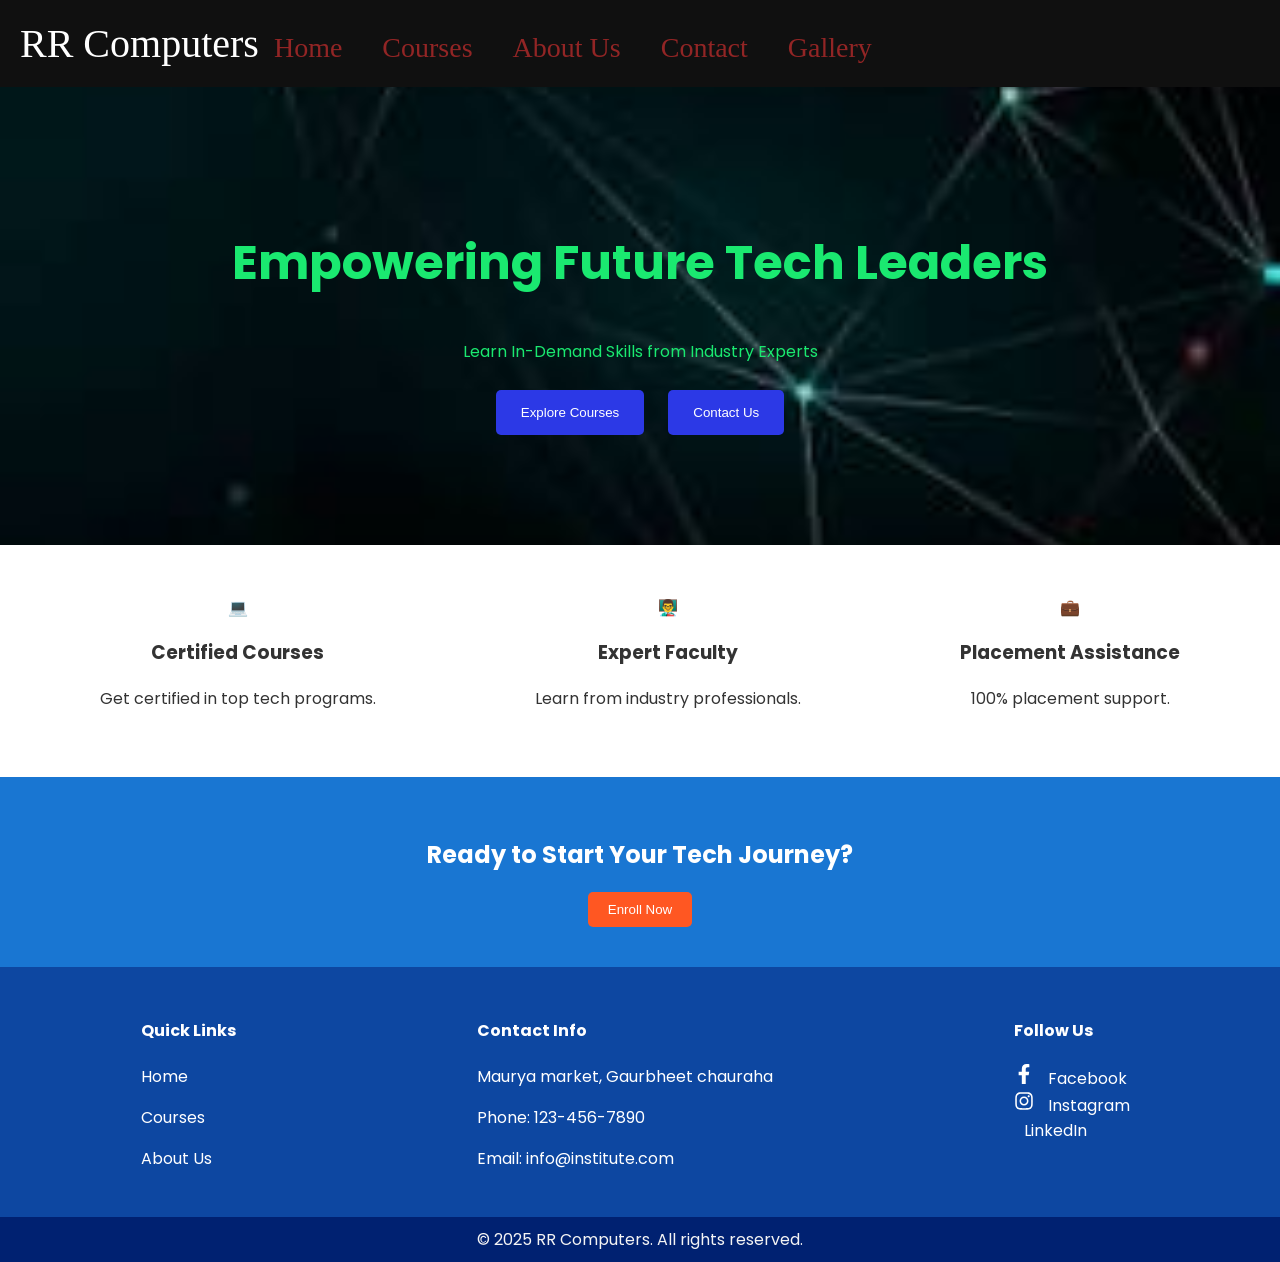
<file: index.html>
<!DOCTYPE html>
<html lang="en">

<head>
    <meta charset="UTF-8">
    <meta name="viewport" content="width=device-width, initial-scale=1.0">
    <title>Computer Institute</title>
    <link href="https://fonts.googleapis.com/css2?family=Poppins:wght@300;400;600&display=swap" rel="stylesheet">
    <style>
        body {
            margin: 0;
            font-family: 'Poppins', sans-serif;
            background-color: #f4f4f4;

            color: #333;
        }

        header {
            display: flex;
            flex-wrap: wrap
            justify-content: space-between;
            align-items: :right;
            padding: 20px;
            font-family: 'Forte', Times, serif;
            font-size: 2.5em;
            background-color: #000000ee;
            color: white;
        }
        

        nav a {
            flex-grow: 1;
            flex: basis 200;
            margin: 0 15px;
            color: rgb(146, 37, 37);
            text-decoration: none;
            font-family: 'Times New Roman', Times, serif;
            font-size: 0.7em;
            hover: color: #ff5722;
        }

        .cta-btn {
            background-color: #ff5722;
            color: white;
            padding: 10px 20px;
            border: none;
            cursor: pointer;
            border-radius: 5px;
        }

        .hero {
            background: url('bg.jpeg') no-repeat center center/cover;
            color: rgb(26, 233, 112);
            text-align: center;
            padding: 100px 20px;
        }

        .hero h1 {
            font-size: 3em;
        }

        .buttons button {
            margin: 10px;
            padding: 15px 25px;
            border: none;
            background-color: #2c39e6;
            color: white;
            border-radius: 5px;
            cursor: pointer;
        }

        .features {
            display: flex;
            justify-content: space-around;
            padding: 50px 20px;
            background-color: white;
        }

        .feature {
            text-align: center;
            max-width: 300px;
        }

        .cta-section {
            background-color: #1976d2;
            color: white;
            text-align: center;
            padding: 40px 20px;
        }

        footer {
            background-color: #0d47a1;
            color: white;
            display: flex;
            justify-content: space-around;
            padding: 20px;
            flex-wrap: wrap;
        }

        footer div {
            margin: 10px;
        }

        .social-icons a {
            margin: 0 10px;
            color: white;
            text-decoration: none;
        }

        .copyright {
            text-align: center;
            color: #f4f4f4;
            background-color: #002171;
            padding: 10px;
        }

        @media (max-width: 768px) {
            .features {
                flex-direction: column;
                align-items: center;
            }

            header,
            footer {
                flex-direction: column;
                align-items: center;
            }
        }
    </style>
</head>

<body>
    <header>
        <div class="logo">RR Computers</div>
        <nav>
            <a href="#">Home</a>
            <a href="#">Courses</a>
            <a href="#">About Us</a>
            <a href="contact.html">Contact</a>
            <a href="gallery.html">Gallery</a>
        </nav>
    </header>

    <section class="hero">
        <h1>Empowering Future Tech Leaders</h1>
        <p>Learn In-Demand Skills from Industry Experts</p>
        <div class="buttons">
            <button>Explore Courses</button>
            <a href="contact.html"></a>
            <button>Contact Us</button>
        </div>
    </section>

    <section class="features">
        <div class="feature">
            <div>💻</div>
            <h3>Certified Courses</h3>
            <p>Get certified in top tech programs.</p>
        </div>
        <div class="feature">
            <div>👨‍🏫</div>
            <h3>Expert Faculty</h3>
            <p>Learn from industry professionals.</p>
        </div>
        <div class="feature">
            <div>💼</div>
            <h3>Placement Assistance</h3>
            <p>100% placement support.</p>
        </div>
    </section>

    <section class="cta-section">
        <h2>Ready to Start Your Tech Journey?</h2>
        <button class="cta-btn">Enroll Now</button>
    </section>

    <footer>
        <div>
            <h4>Quick Links</h4>
            <p>Home</p>
            <p>Courses</p>
            <p>About Us</p>
        </div>
        <div>
            <h4>Contact Info</h4>
            <p>Maurya market, Gaurbheet chauraha </p>
            <p>Phone: 123-456-7890</p>
            <p>Email: info@institute.com</p>
        </div>
        <div class="social-icons">
            <h4>Follow Us</h4>
            <svg stroke="currentColor" fill="currentColor" stroke-width="0" viewBox="0 0 320 512" height="20" width="20"
                xmlns="http://www.w3.org/2000/svg">
                <path
                    d="M279.14 288l14.22-92.66h-88.91v-60.13c0-25.35 12.42-50.06 52.24-50.06h40.42V6.26S260.43 0 225.36 0c-73.22 0-121.08 44.38-121.08 124.72v70.62H22.89V288h81.39v224h100.17V288z">
                </path>
            </svg>
            <a href="#">Facebook</a><br>
            <svg stroke="currentColor" fill="currentColor" stroke-width="0" viewBox="0 0 448 512" height="20" width="20"
                xmlns="http://www.w3.org/2000/svg">
                <path
                    d="M224.1 141c-63.6 0-114.9 51.3-114.9 114.9s51.3 114.9 114.9 114.9S339 319.5 339 255.9 287.7 141 224.1 141zm0 189.6c-41.1 0-74.7-33.5-74.7-74.7s33.5-74.7 74.7-74.7 74.7 33.5 74.7 74.7-33.6 74.7-74.7 74.7zm146.4-194.3c0 14.9-12 26.8-26.8 26.8-14.9 0-26.8-12-26.8-26.8s12-26.8 26.8-26.8 26.8 12 26.8 26.8zm76.1 27.2c-1.7-35.9-9.9-67.7-36.2-93.9-26.2-26.2-58-34.4-93.9-36.2-37-2.1-147.9-2.1-184.9 0-35.8 1.7-67.6 9.9-93.9 36.1s-34.4 58-36.2 93.9c-2.1 37-2.1 147.9 0 184.9 1.7 35.9 9.9 67.7 36.2 93.9s58 34.4 93.9 36.2c37 2.1 147.9 2.1 184.9 0 35.9-1.7 67.7-9.9 93.9-36.2 26.2-26.2 34.4-58 36.2-93.9 2.1-37 2.1-147.8 0-184.8zM398.8 388c-7.8 19.6-22.9 34.7-42.6 42.6-29.5 11.7-99.5 9-132.1 9s-102.7 2.6-132.1-9c-19.6-7.8-34.7-22.9-42.6-42.6-11.7-29.5-9-99.5-9-132.1s-2.6-102.7 9-132.1c7.8-19.6 22.9-34.7 42.6-42.6 29.5-11.7 99.5-9 132.1-9s102.7-2.6 132.1 9c19.6 7.8 34.7 22.9 42.6 42.6 11.7 29.5 9 99.5 9 132.1s2.7 102.7-9 132.1z">
                </path>
            </svg>
            <a href="https://www.instagram.com/rr_computers_?utm_source=ig_web_button_share_sheet&igsh=ZDNlZDc0MzIxNw==">Instagram</a><br>
            <a href="#">LinkedIn</a>
        </div>
    </footer>

    <div class="copyright">
        © 2025 RR Computers. All rights reserved.
    </div>
</body>

</html>
</file>
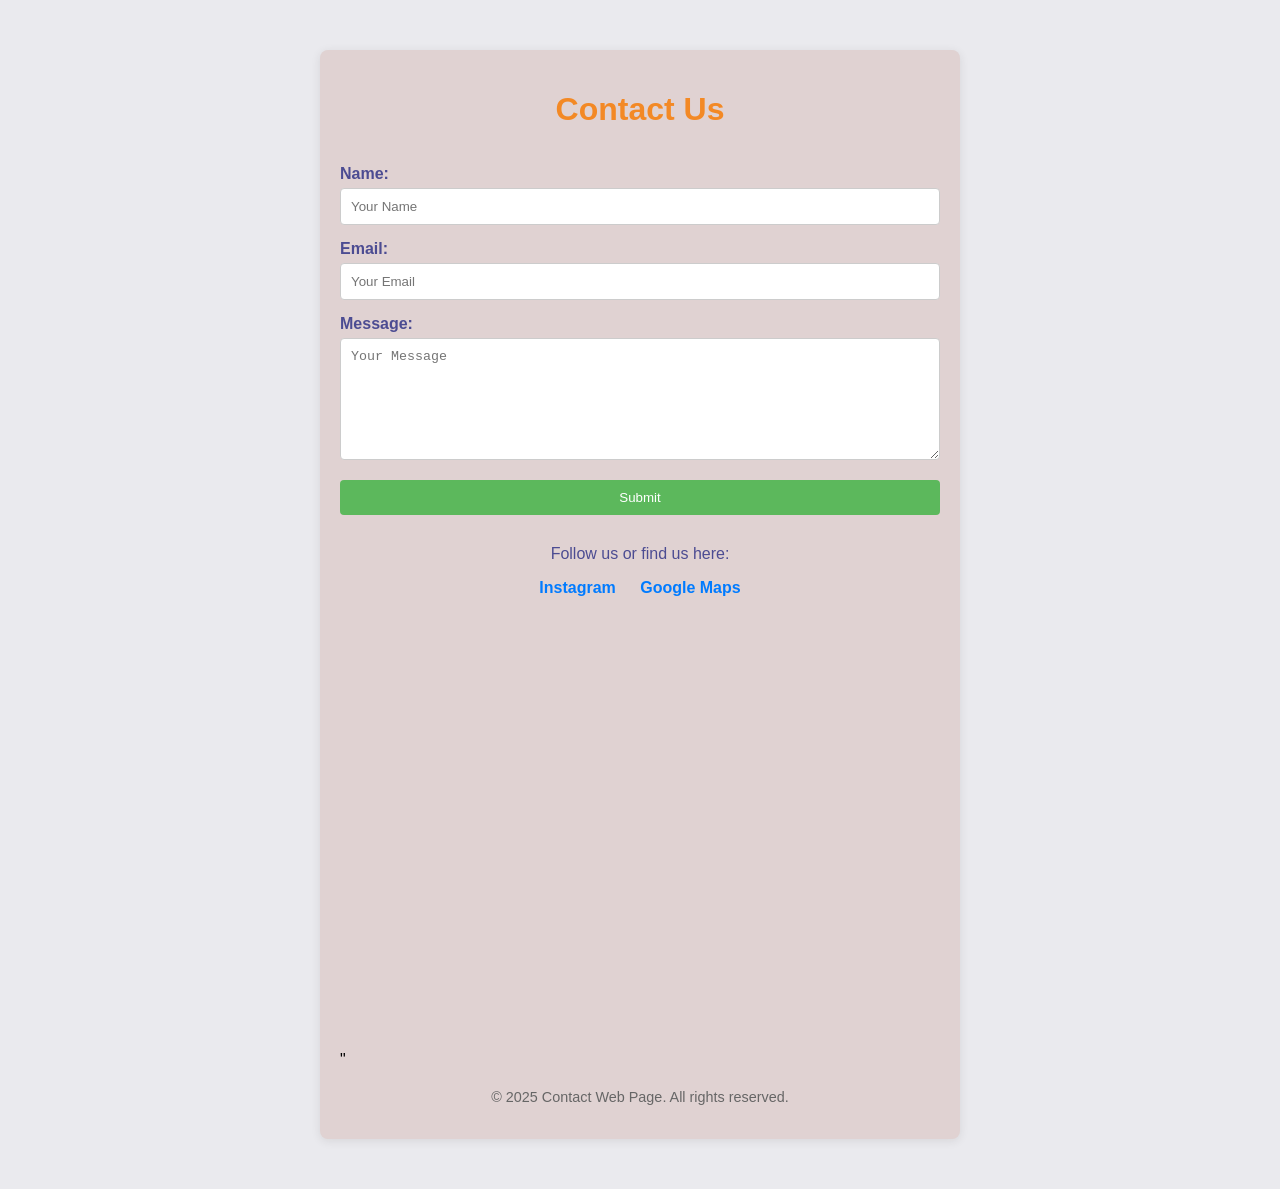
<file: contact.html>
<!DOCTYPE html>
<html lang="en">
<head>
    <meta charset="UTF-8">
    <meta name="viewport" content="width=device-width, initial-scale=1.0">
    <title>Contact Us</title>
    <style>
        body {
            font-family: Arial, sans-serif;
            margin: 0;
            padding: 0;
            background-color: #eaeaee;
        }
        .container {
            max-width: 600px;
            margin: 50px auto;
            background: #e0d2d2;
            padding: 20px;
            box-shadow: 0 2px 10px rgba(46, 44, 44, 0.1);
            border-radius: 8px;
        }
        h1 {
            text-align: center;
            color: #f38925;
        }
        form {
            display: flex;
            color: #4c4c92;;
            flex-direction: column;
        }
        label {
            margin-top: 15px;
            font-weight: bold;
        }
        input, textarea {
            padding: 10px;
            margin-top: 5px;
            border: 1px solid #ccc;
            border-radius: 4px;
        }
        textarea {
            resize: vertical;
            height: 100px;
        }
        button {
            margin-top: 20px;
            padding: 10px;
            background-color: #5cb85c;
            color: white;
            border: none;
            border-radius: 4px;
            cursor: pointer;
        }
        button:hover {
            background-color: #4cae4c;
        }
        .links {
            margin-top: 30px;
            color: #4c4c92;;
            text-align: center;
        }
        .links a {
            display: inline-block;
            margin: 0 10px;
            text-decoration: none;
            color: #007bff;
            font-weight: bold;
        }
        .links a:hover {
            text-decoration: underline;
        }
        .footer {
            text-align: center;
            margin-top: 20px;
            font-size: 0.9em;
            color: #666;
        }
    </style>
</head>
<body>
    <div class="container">
        <h1>Contact Us</h1>
        <form>
            <label for="name">Name:</label>
            <input type="text" id="name" name="name" placeholder="Your Name" required>

            <label for="email">Email:</label>
            <input type="email" id="email" name="email" placeholder="Your Email" required>

            <label for="message">Message:</label>
            <textarea id="message" name="message" placeholder="Your Message" required></textarea>

            <button type="submit">Submit</button>
        </form>
        <div class="links">
            <p>Follow us or find us here:</p>
            <a href="https://www.instagram.com/rr_computers_?utm_source=ig_web_button_share_sheet&igsh=ZDNlZDc0MzIxNw==" target="_blank">Instagram</a>
            <a href="https://maps.app.goo.gl/n6BcEWQg7oj8hsi36" target="_blank">Google Maps</a>
        </div>
         <!-- Embedded Google Map -->
        <iframe 
            src="https://www.google.com/maps/embed?pb=!1m18!1m12!1m3!1d2812.182471043054!2d80.91308207422078!3d26.90087356060146!2m3!1f0!2f0!3f0!3m2!1i1024!2i768!4f13.1!3m3!1m2!1s0x399957a4da1f63cd%3A0x19b30a662ce3952!2sR.R.%20COMPUTER%20INSTITUTE!5e1!3m2!1sen!2sau!4v1737739591065!5m2!1sen!2sau" width="600" height="450" style="border:0;" allowfullscreen="" loading="lazy" referrerpolicy="no-referrer-when-downgrade"></iframe>" 
        <div class="footer">
            <p>&copy; 2025 Contact Web Page. All rights reserved.</p>
        </div>
    </div>
</body>
</html
</file>
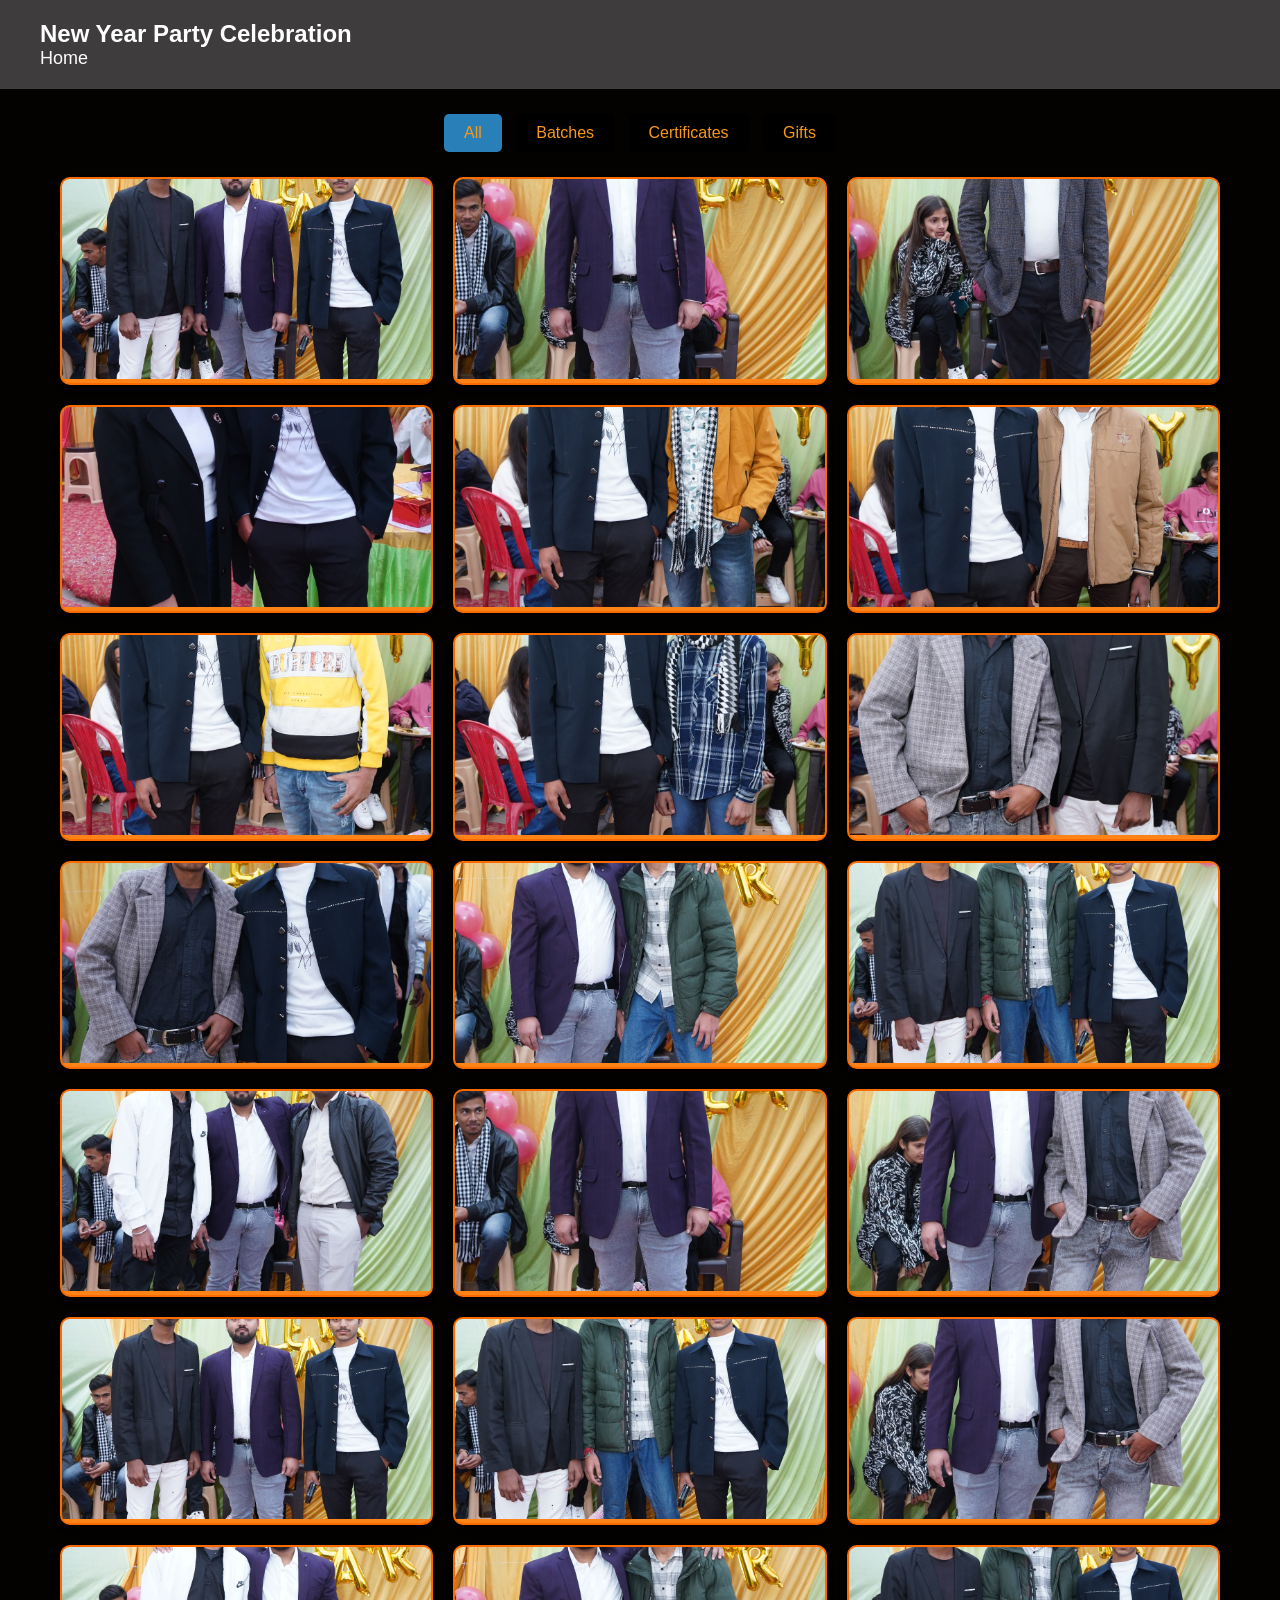
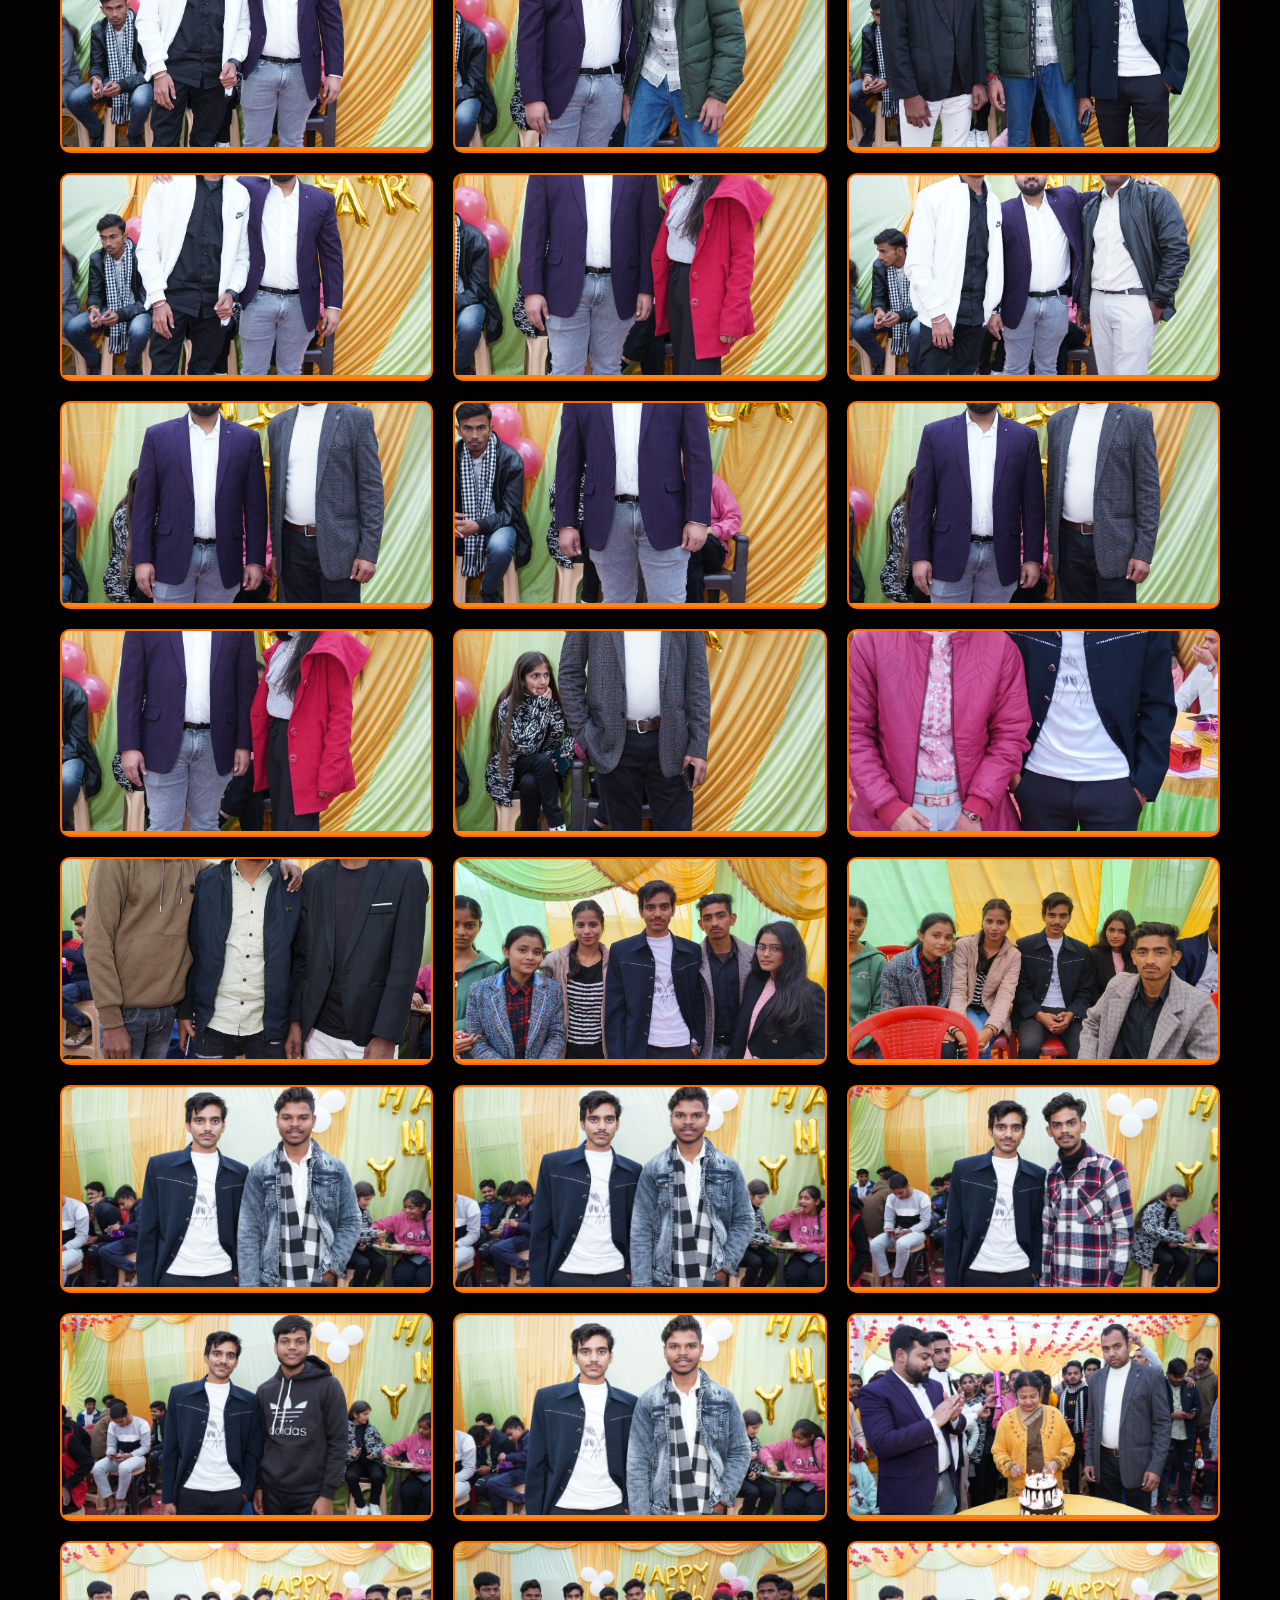
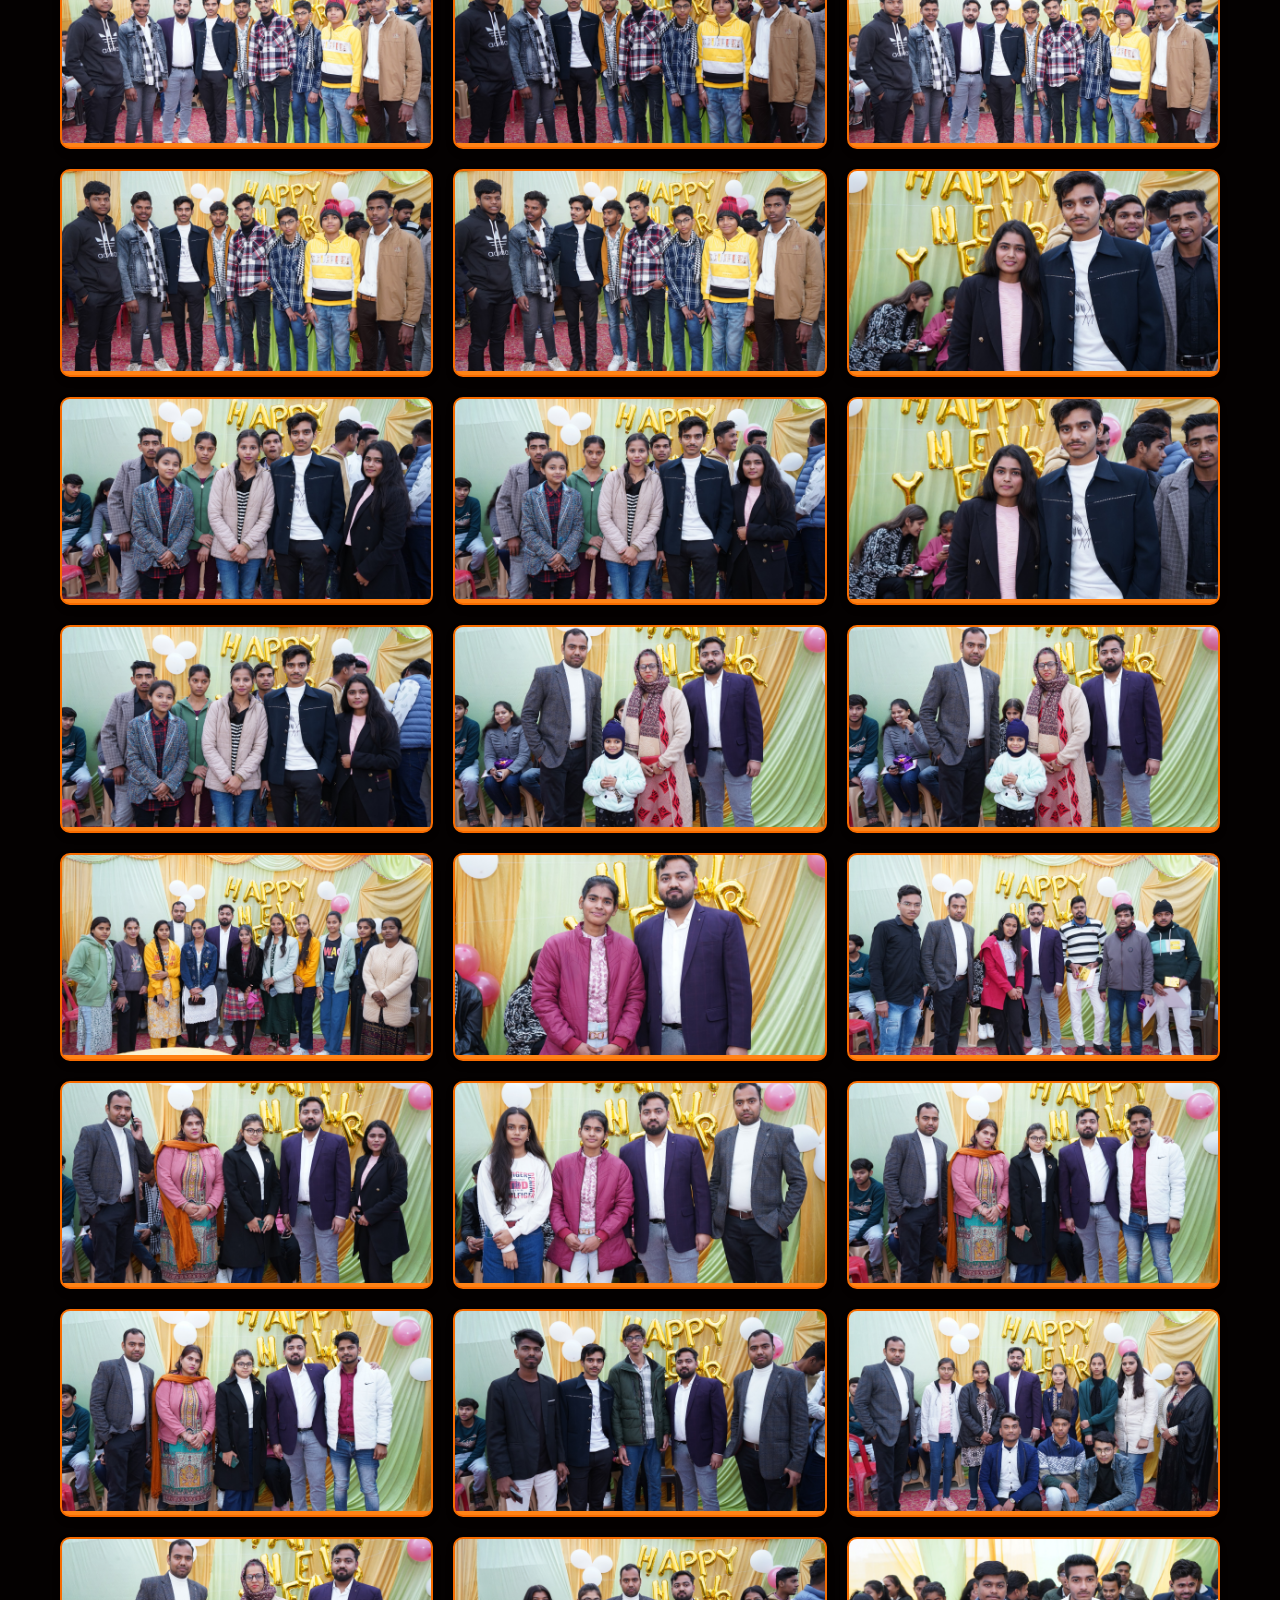
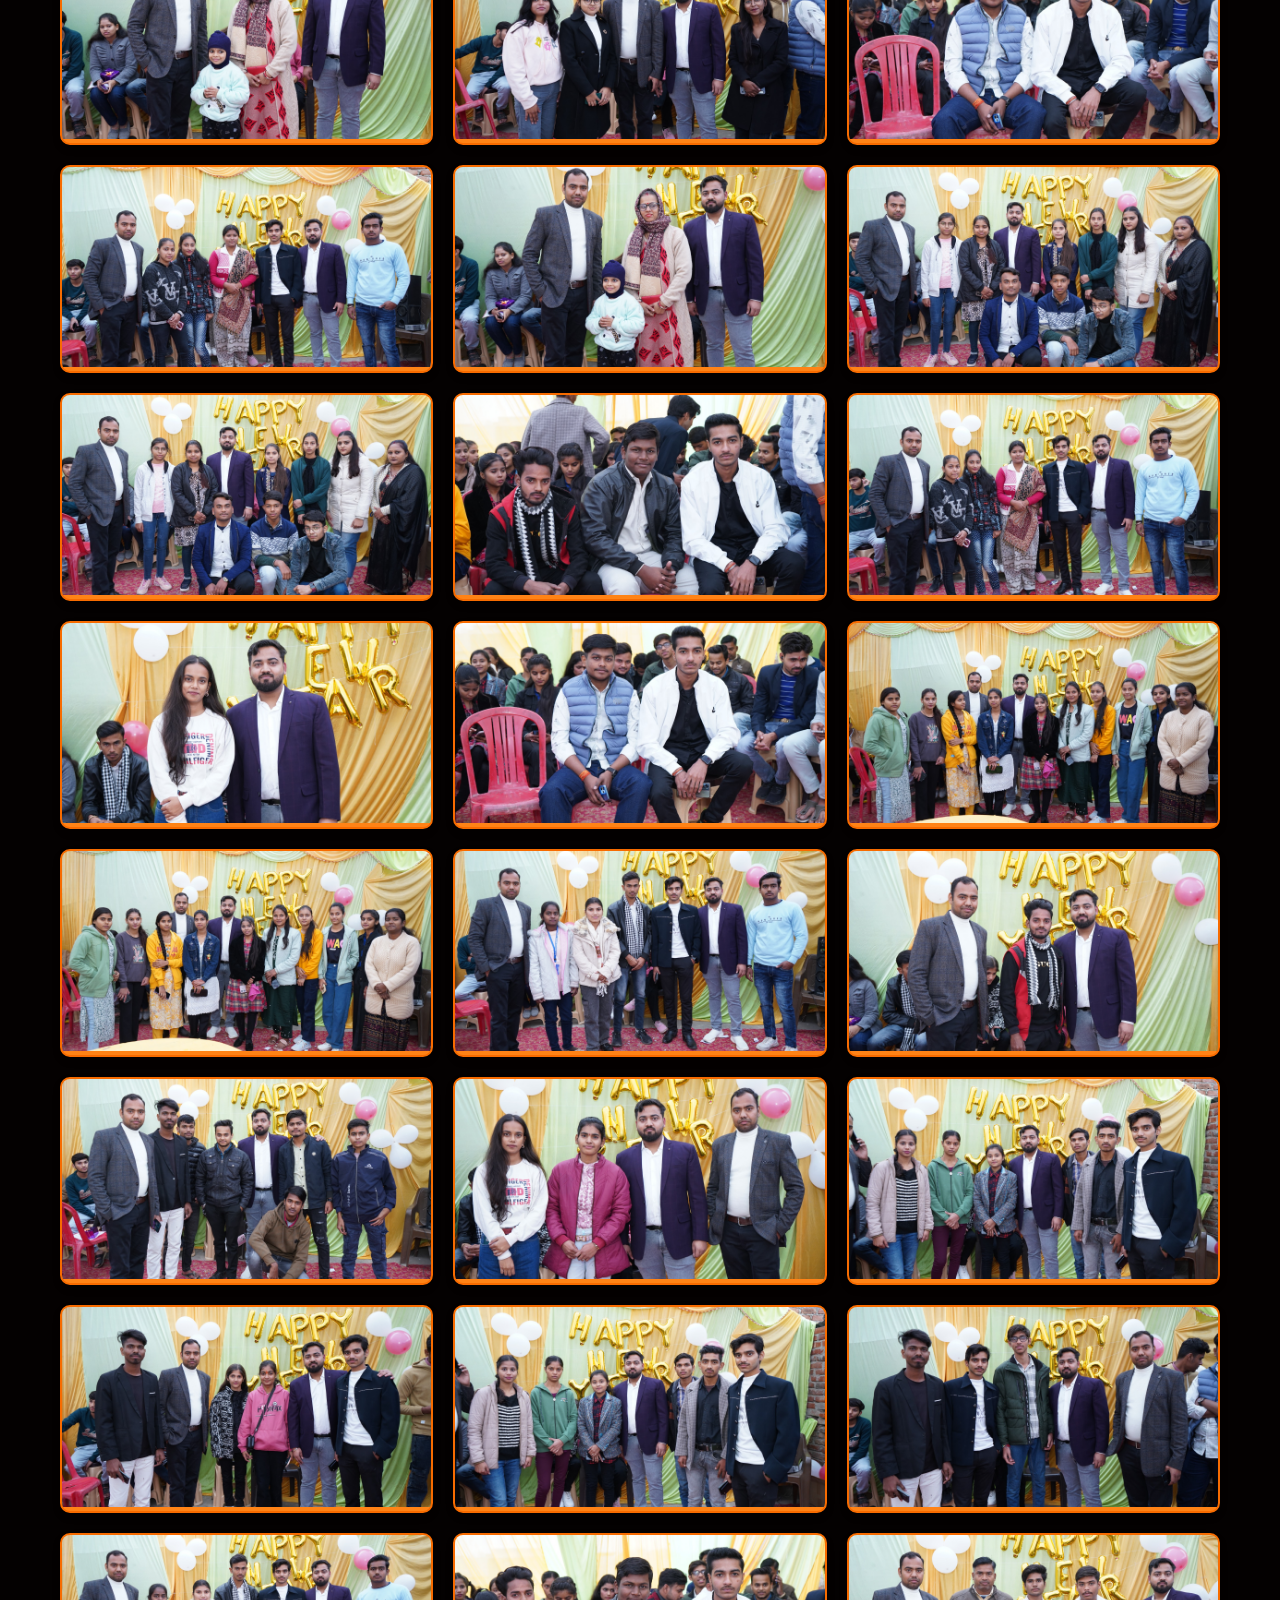
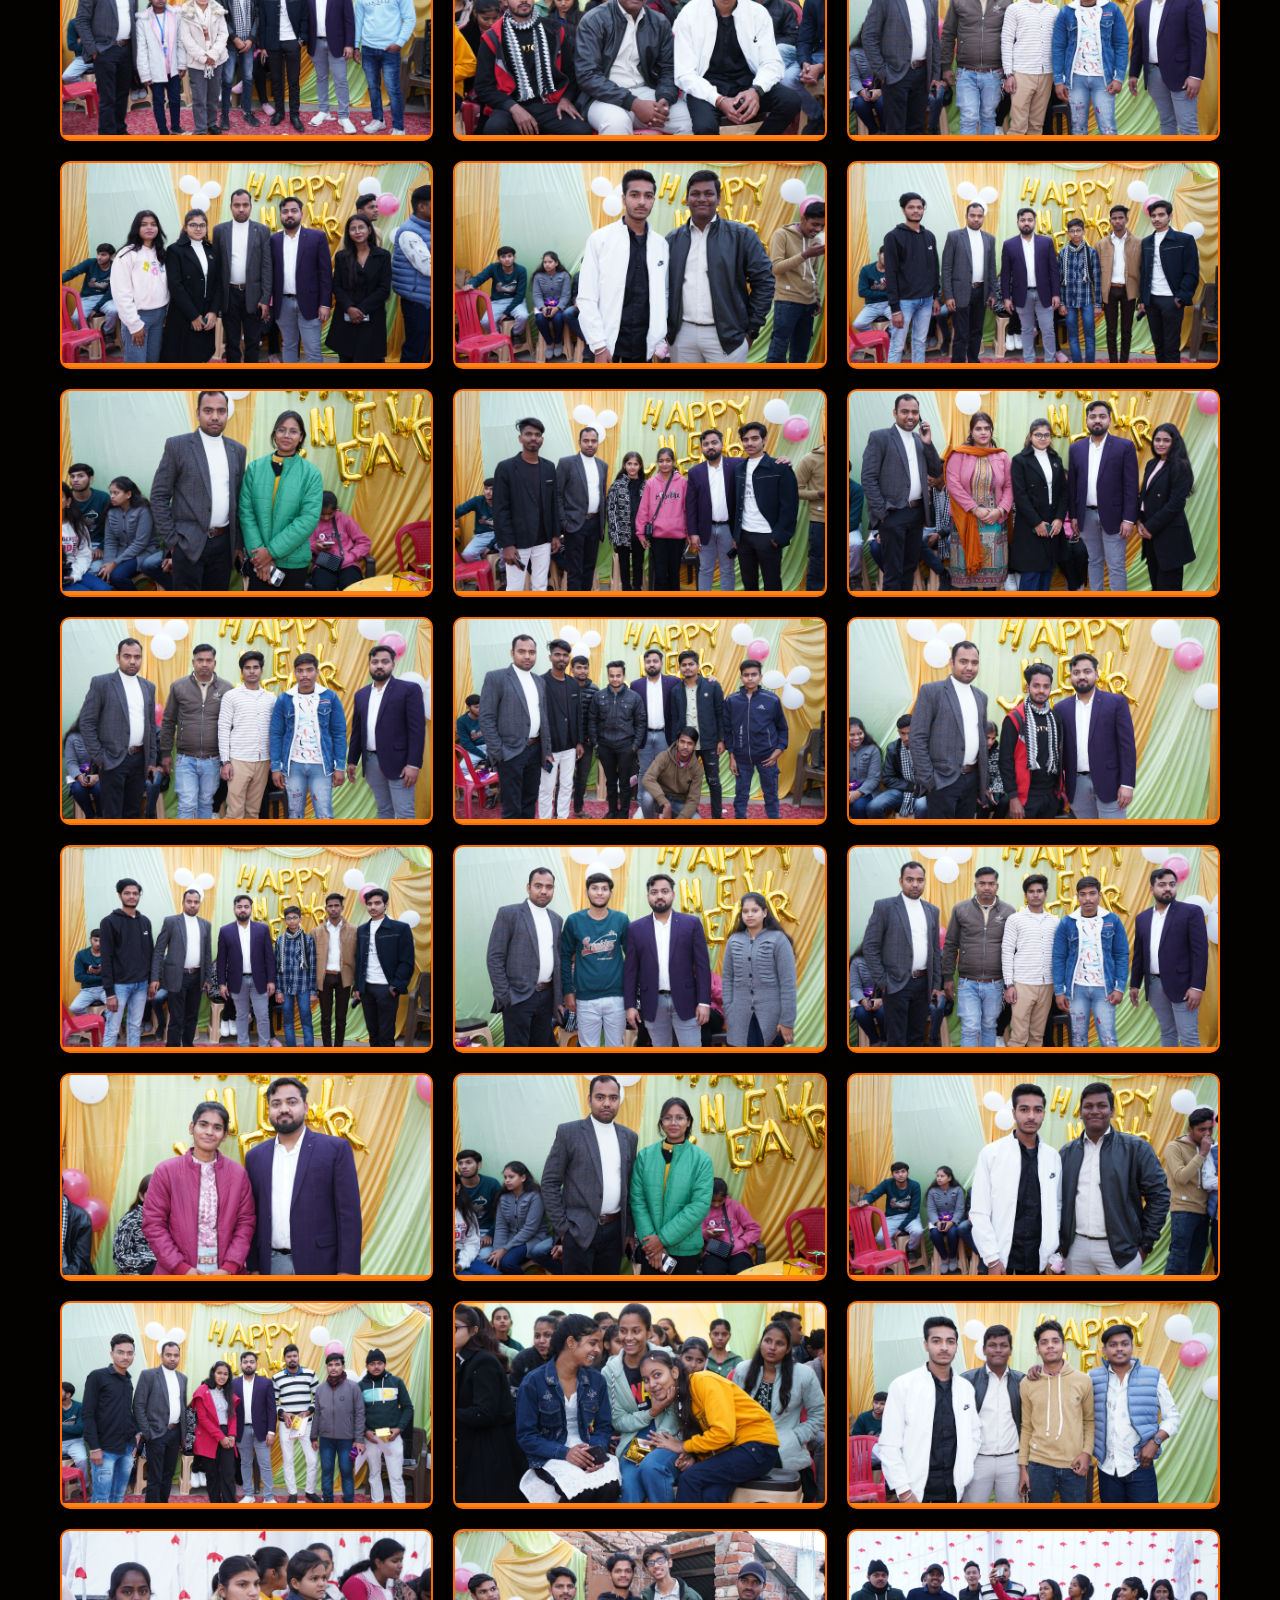
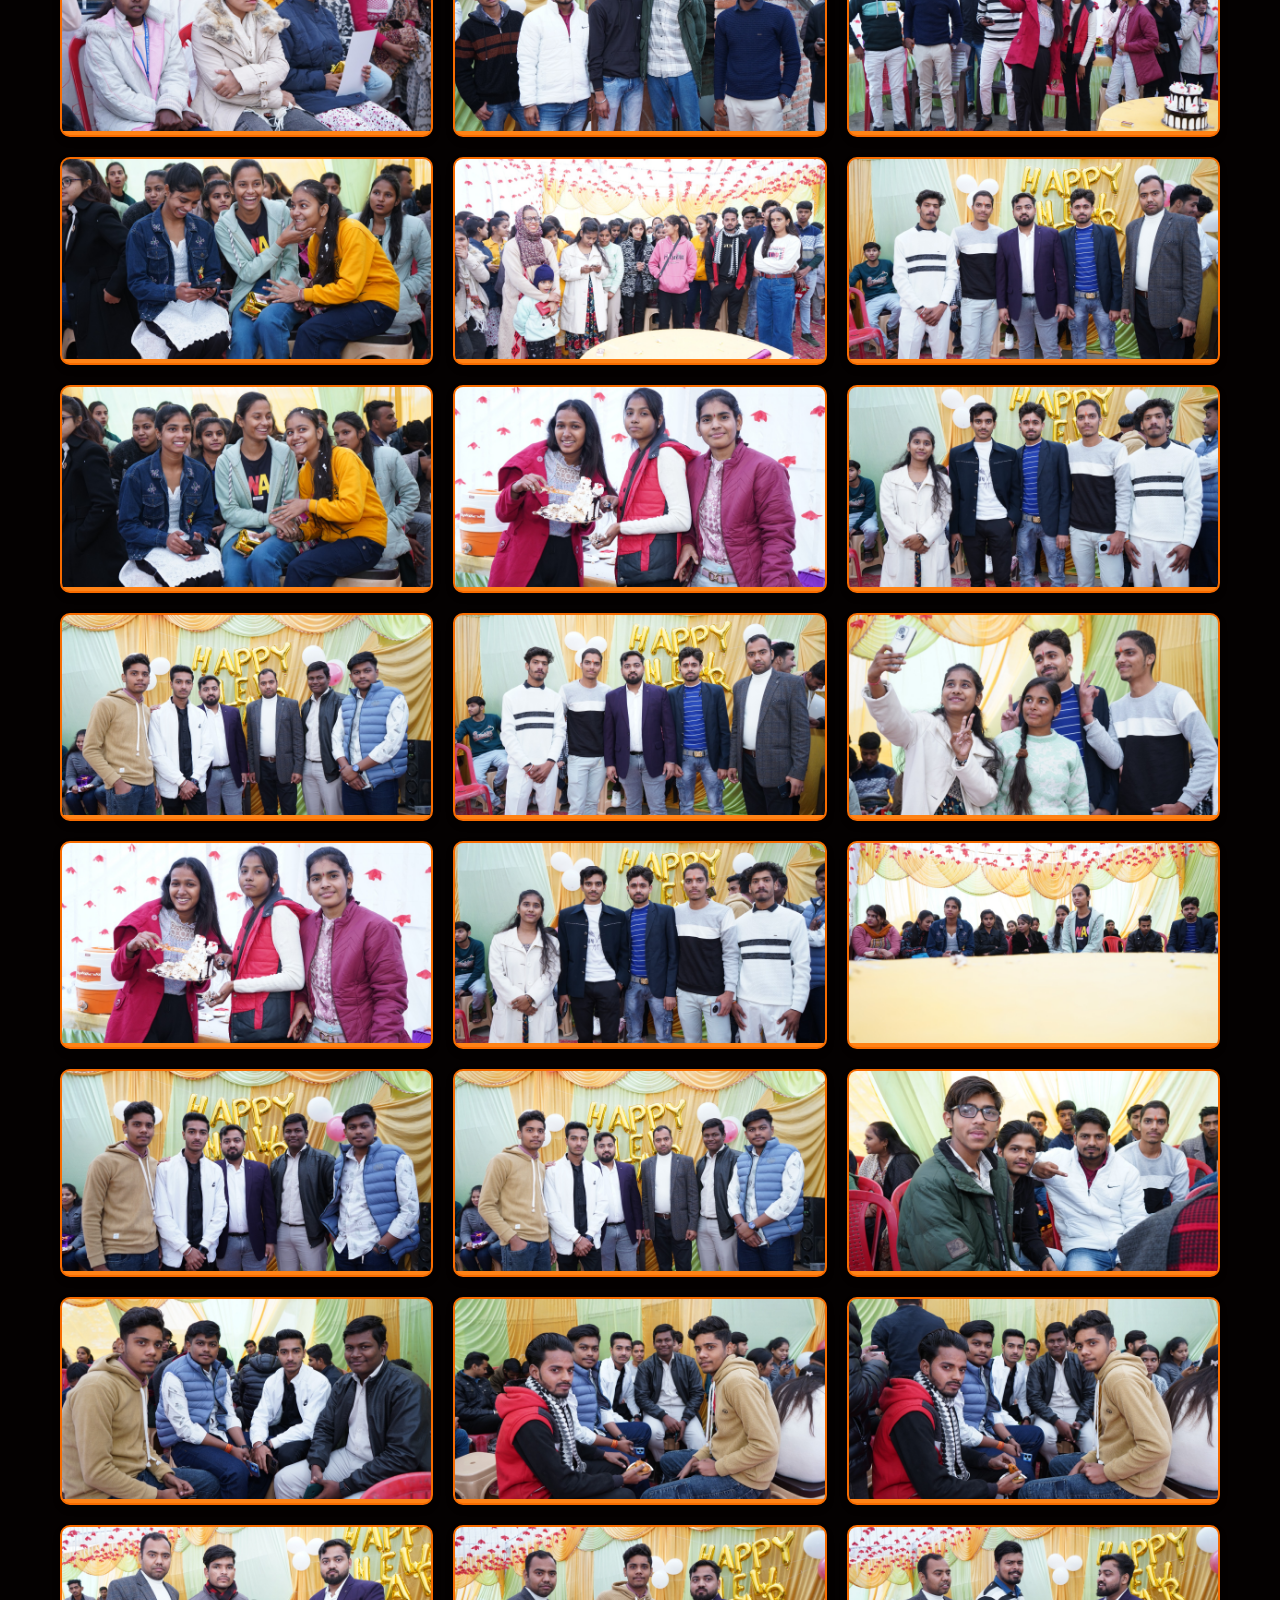
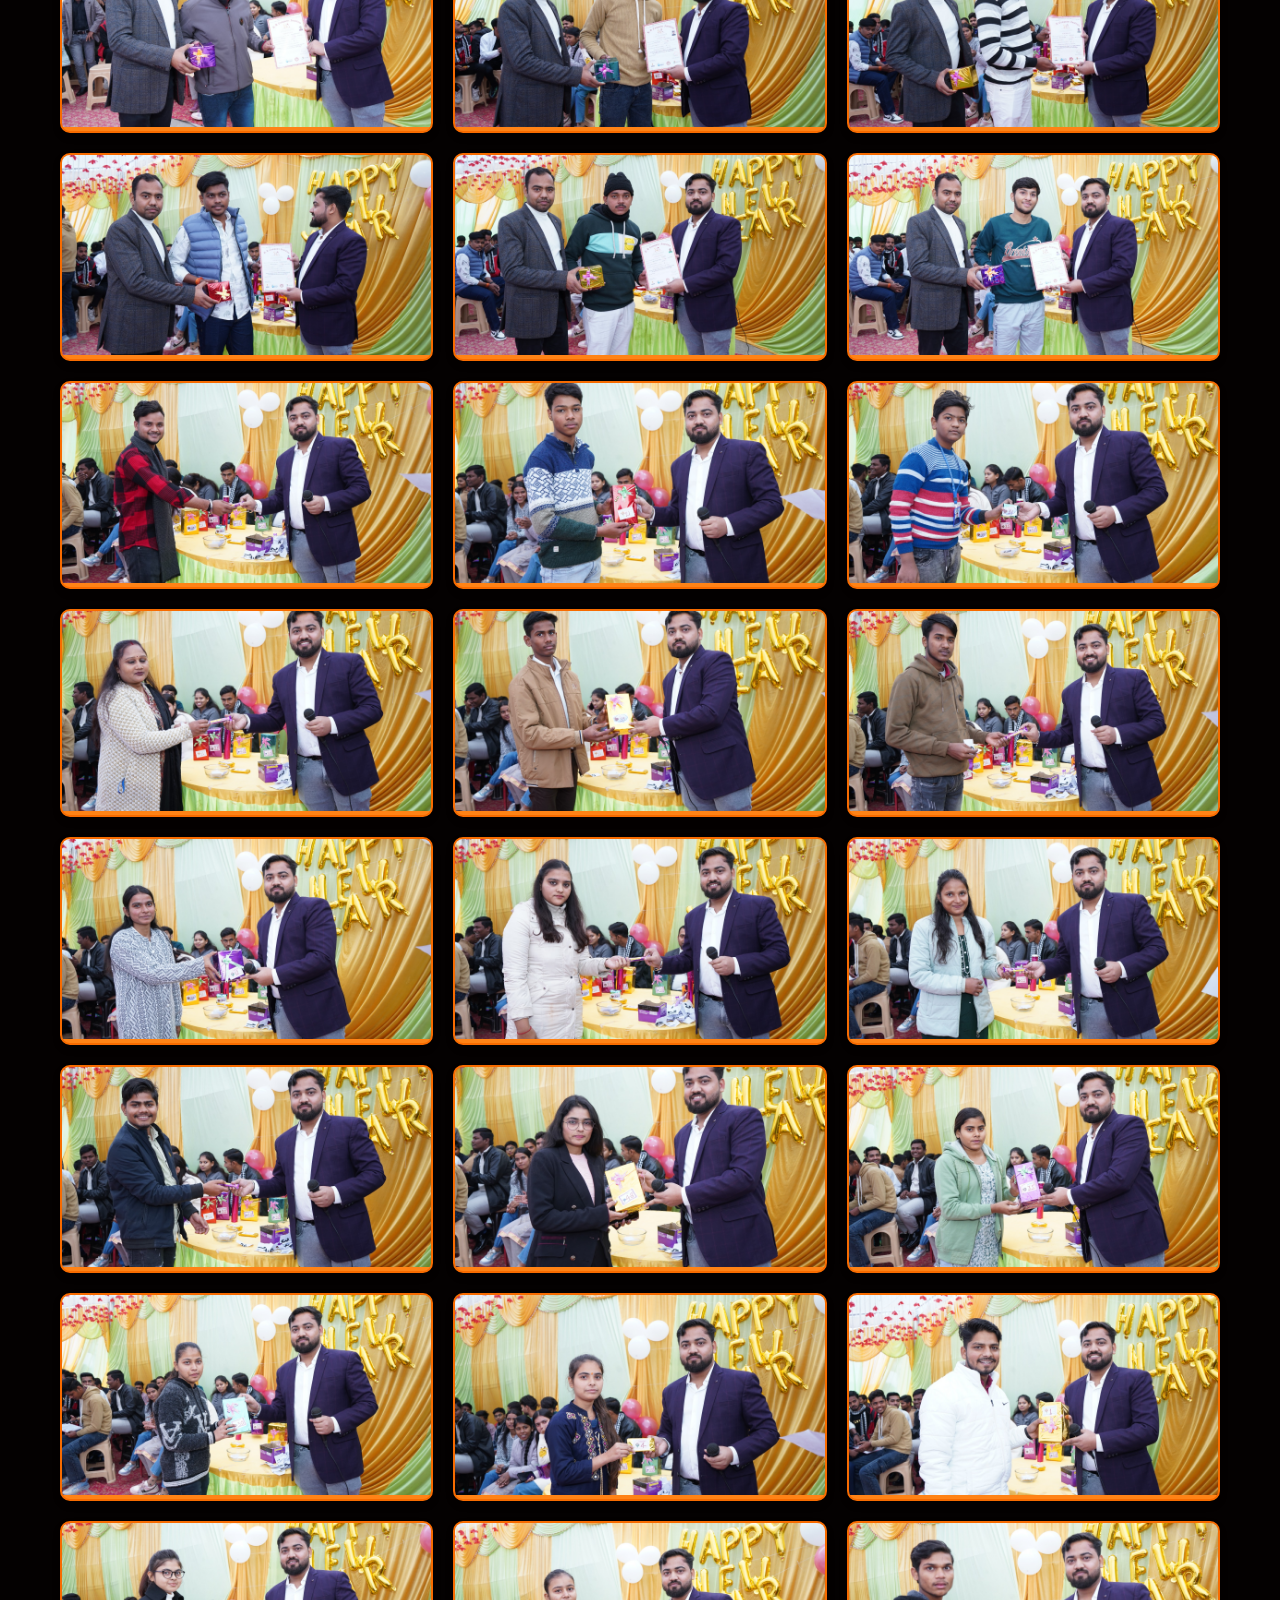
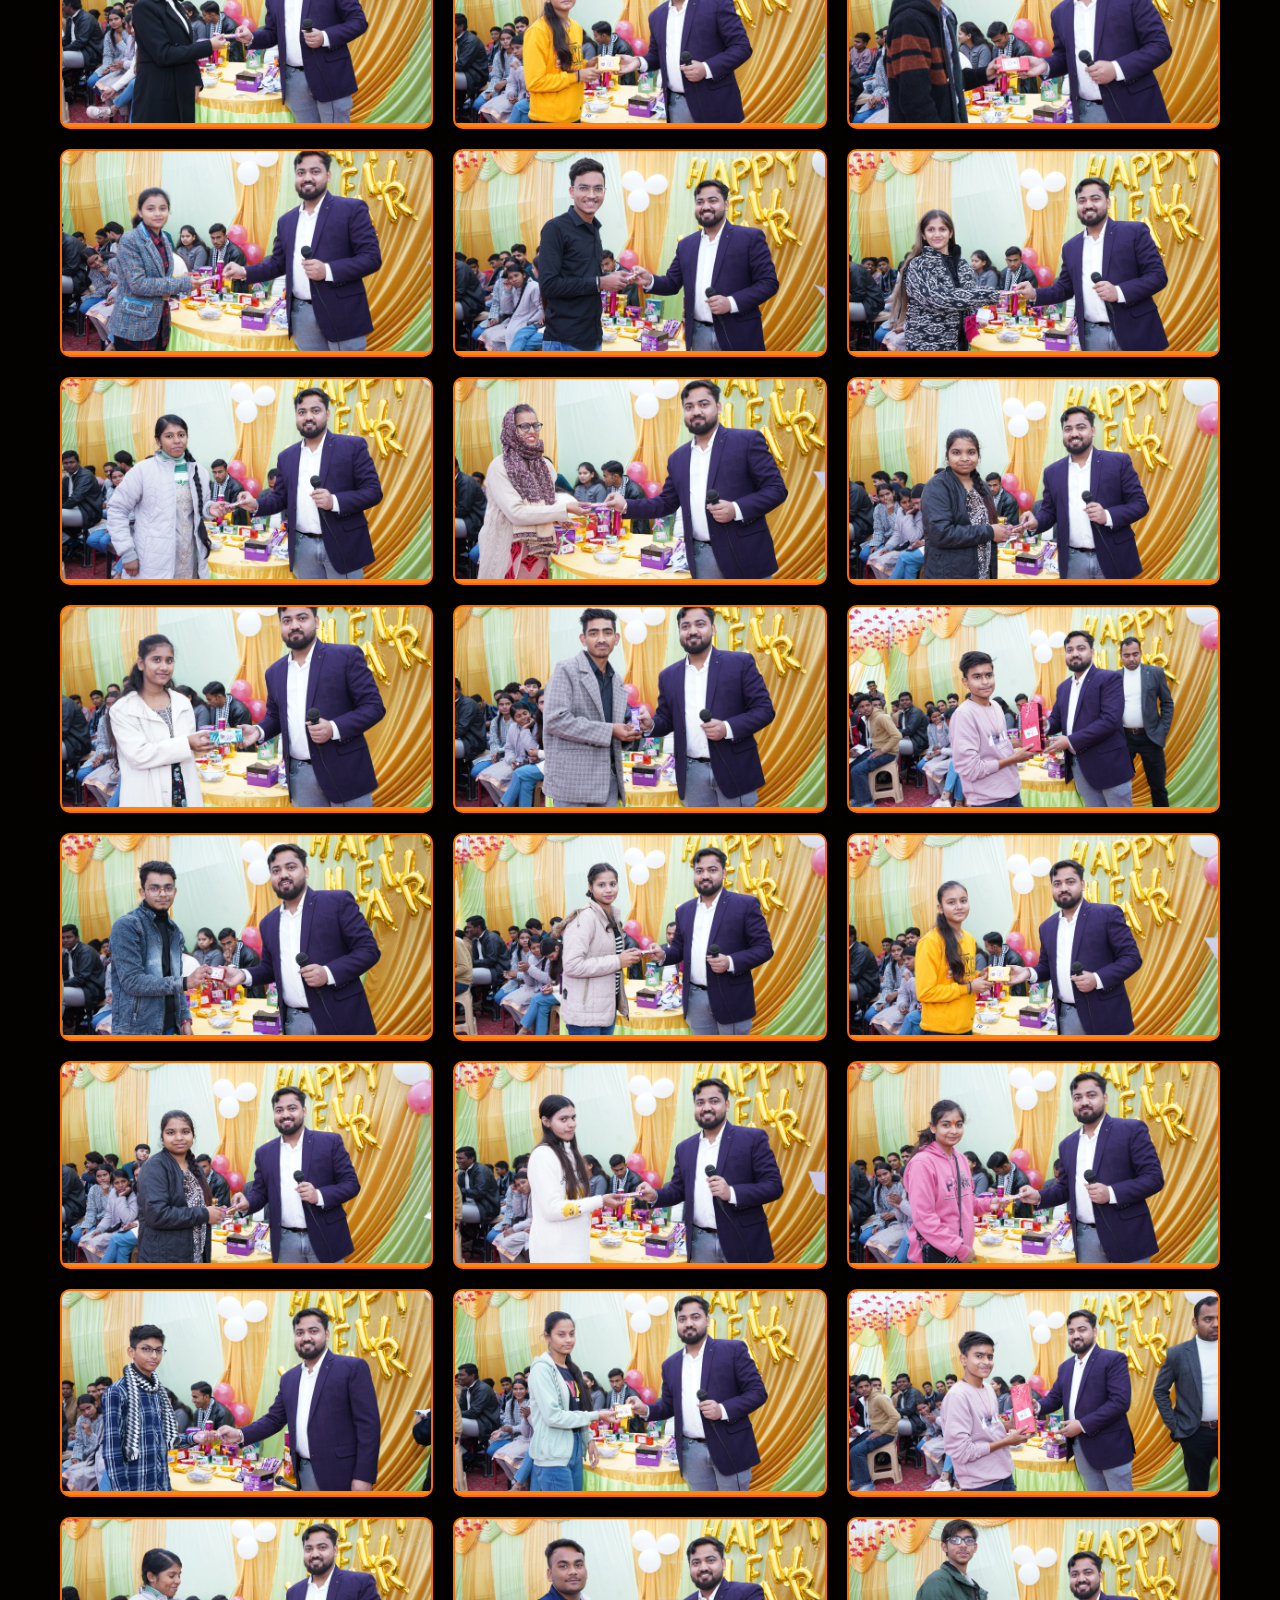
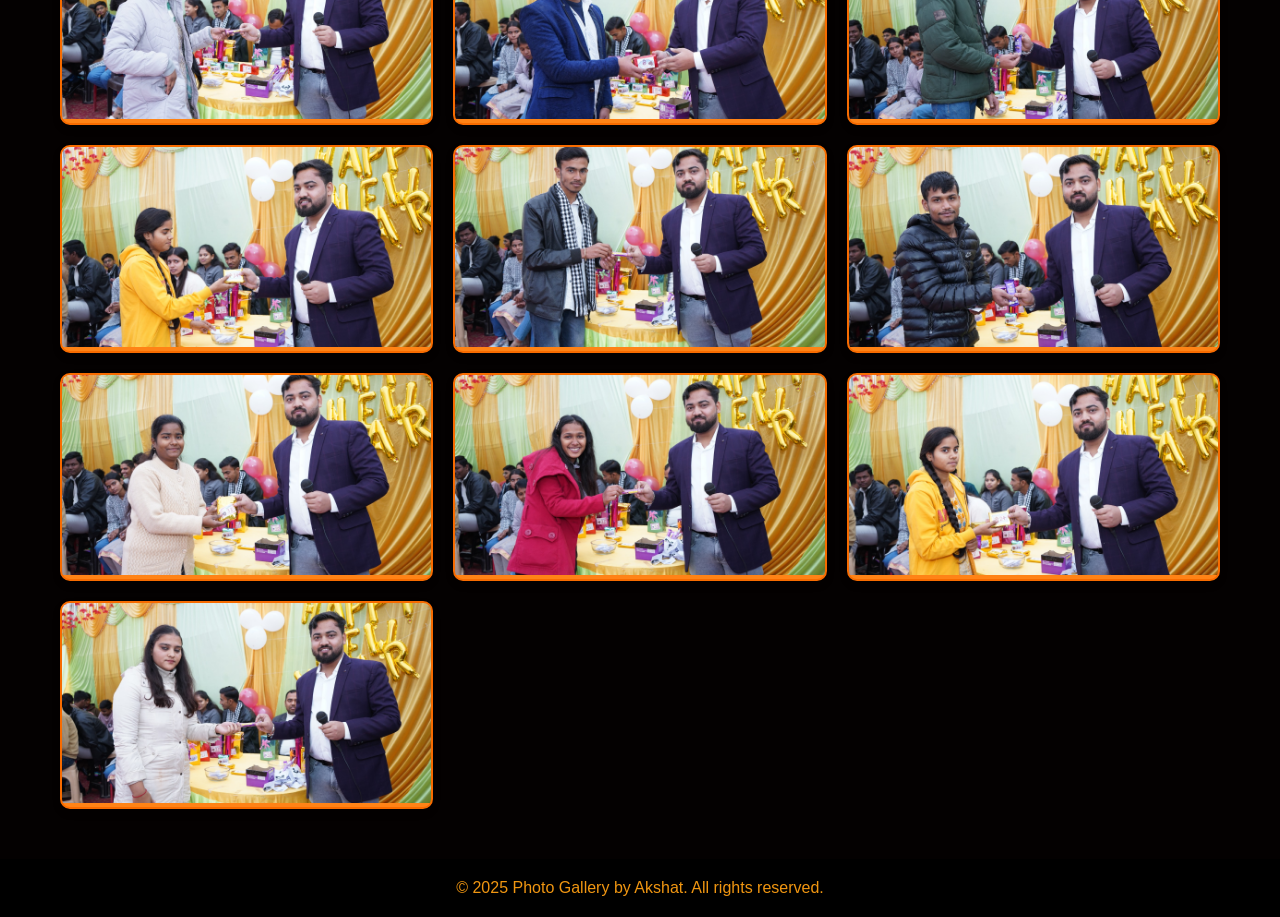
<file: gallery.html>
<!DOCTYPE html>
<html lang="en">

<head>
  <meta charset="UTF-8">
  <meta name="viewport" content="width=device-width, initial-scale=1.0">
  <meta name="description" content="A beautiful photo gallery">
  <title>Advanced Photo Gallery</title>
  <link rel="stylesheet" href="style.css">
</head>

<body>
  <header>
    <nav>
      <div class="logo">
        <h1>New Year Party Celebration</h1>
        <ul class="nav-links">
          <li><a href="Home Page.html">Home</a></li>
        </ul>
      </div>
    </nav>
  </header>

  <div class="container">
    <!-- Category Navigation -->
    <div class="category-nav">
      <button class="category-btn active" onclick="filterCategory('all')">All</button>
      <button class="category-btn" onclick="filterCategory('Batches')">Batches</button>
      <button class="category-btn" onclick="filterCategory('Certificates')">Certificates</button>
      <button class="category-btn" onclick="filterCategory('Gifts')">Gifts</button>
    </div>

    <!-- Gallery Grid -->
    <div class="gallery">
      <div class="gallery-item Batches">
        <img src="IMG-20250101-WA0039.jpg" alt="" class="gallery-img">
      </div>
      <div class="gallery-item Batches">
        <img src="IMG-20250101-WA0030.jpg" alt="" class="gallery-img">
      </div>
      <div class="gallery-item Batches">
        <img src="IMG-20250101-WA0031.jpg" alt="" class="gallery-img">
      </div>
      <div class="gallery-item Batches">
        <img src="Nidhi Jaiswar.jpg" alt="" class="gallery-img">
      </div>
      <div class="gallery-item Batches">
        <img src="IMG-20250101-WA0006.jpg" alt="" class="gallery-img">
      </div>
      <div class="gallery-item Batches">
        <img src="IMG-20250101-WA0008.jpg" alt="" class="gallery-img">
      </div>
      <div class="gallery-item Batches">
        <img src="IMG-20250101-WA0009.jpg" alt="" class="gallery-img">
      </div>
      <div class="gallery-item Batches">
        <img src="IMG-20250101-WA0005.jpg" alt="" class="gallery-img">
      </div>
      <div class="gallery-item Batches">
        <img src="IMG-20250101-WA0011.jpg" alt="" class="gallery-img">
      </div>
      <div class="gallery-item Batches">
        <img src="IMG-20250101-WA0027.jpg" alt="" class="gallery-img">
      </div>
      <div class="gallery-item Batches">
        <img src="IMG-20250101-WA0033.jpg" alt="" class="gallery-img">
      </div>
      <div class="gallery-item Batches">
        <img src="IMG-20250101-WA0045.jpg" alt="" class="gallery-img">
      </div>
      <div class="gallery-item Batches">
        <img src="IMG-20250101-WA0046.jpg" alt="" class="gallery-img">
      </div>
      <div class="gallery-item Batches">
        <img src="IMG-20250101-WA0047.jpg" alt="" class="gallery-img">
      </div>
      <div class="gallery-item Batches">
        <img src="IMG-20250101-WA0053.jpg" alt="" class="gallery-img">
      </div>
      <div class="gallery-item Batches">
        <img src="IMG-20250101-WA0061.jpg" alt="" class="gallery-img">
      </div>
      <div class="gallery-item Batches">
        <img src="IMG-20250101-WA0062.jpg" alt="" class="gallery-img">
      </div>
      <div class="gallery-item Batches">
        <img src="IMG-20250101-WA0064.jpg" alt="" class="gallery-img">
      </div>
      <div class="gallery-item Batches">
        <img src="IMG-20250101-WA0065.jpg" alt="" class="gallery-img">
      </div>
      <div class="gallery-item Batches">
        <img src="IMG-20250101-WA0067.jpg" alt="" class="gallery-img">
      </div>
      <div class="gallery-item Batches">
        <img src="IMG-20250101-WA0070.jpg" alt="" class="gallery-img">
      </div>
      <div class="gallery-item Batches">
        <img src="IMG-20250101-WA0077.jpg" alt="" class="gallery-img">
      </div>
      <div class="gallery-item Batches">
        <img src="IMG-20250101-WA0082.jpg" alt="" class="gallery-img">
      </div>
      <div class="gallery-item Batches">
        <img src="IMG-20250101-WA0086.jpg" alt="" class="gallery-img">
      </div>
      <div class="gallery-item Batches">
        <img src="IMG-20250101-WA0087.jpg" alt="" class="gallery-img">
      </div>
      <div class="gallery-item Batches">
        <img src="IMG-20250101-WA0091.jpg" alt="" class="gallery-img">
      </div>
      <div class="gallery-item Batches">
        <img src="IMG-20250101-WA0094.jpg" alt="" class="gallery-img">
      </div>
      <div class="gallery-item Batches">
        <img src="IMG-20250101-WA0101.jpg" alt="" class="gallery-img">
      </div>
      <div class="gallery-item Batches">
        <img src="IMG-20250101-WA0104.jpg" alt="" class="gallery-img">
      </div>
      <div class="gallery-item Batches">
        <img src="IMG_20241231_163547.jpg" alt="" class="gallery-img">
      </div>
      <div class="gallery-item Batches">
        <img src="IMG-20250101-WA0010.jpg" alt="" class="gallery-img">
      </div>
      <div class="gallery-item Batches">
        <img src="Group photo.jpg" alt="" class="gallery-img">
      </div>
      <div class="gallery-item Batches">
        <img src="Group photo 1.jpg" alt="" class="gallery-img">
      </div>
      <div class="gallery-item Batches">
        <img src="IMG-20250101-WA0002.jpg" alt="" class="gallery-img">
      </div>
      <div class="gallery-item Batches">
        <img src="IMG-20250101-WA0003.jpg" alt="" class="gallery-img">
      </div>
      <div class="gallery-item Batches">
        <img src="IMG-20250101-WA0004.jpg" alt="" class="gallery-img">
      </div>
      <div class="gallery-item Batches">
        <img src="IMG-20250101-WA0007.jpg" alt="" class="gallery-img">
      </div>
      <div class="gallery-item Batches">
        <img src="IMG-20250101-WA0012.jpg" alt="" class="gallery-img">
      </div>
      <div class="gallery-item Batches">
        <img src="IMG-20250101-WA0013.jpg" alt="" class="gallery-img">
      </div>
      <div class="gallery-item Batches">
        <img src="IMG-20250101-WA0014.jpg" alt="" class="gallery-img">
      </div>
      <div class="gallery-item Batches">
        <img src="IMG-20250101-WA0015.jpg" alt="" class="gallery-img">
      </div>
      <div class="gallery-item Batches">
        <img src="IMG-20250101-WA0019.jpg" alt="" class="gallery-img">
      </div>
      <div class="gallery-item Batches">
        <img src="IMG-20250101-WA0020.jpg" alt="" class="gallery-img">
      </div>
      <div class="gallery-item Batches">
        <img src="IMG-20250101-WA0021.jpg" alt="" class="gallery-img">
      </div>
      <div class="gallery-item Batches">
        <img src="IMG-20250101-WA0022.jpg" alt="" class="gallery-img">
      </div>
      <div class="gallery-item Batches">
        <img src="IMG-20250101-WA0023.jpg" alt="" class="gallery-img">
      </div>
      <div class="gallery-item Batches">
        <img src="IMG-20250101-WA0024.jpg" alt="" class="gallery-img">
      </div>
      <div class="gallery-item Batches">
        <img src="IMG-20250101-WA0025.jpg" alt="" class="gallery-img">
      </div>
      <div class="gallery-item Batches">
        <img src="IMG-20250101-WA0026.jpg" alt="" class="gallery-img">
      </div>
      <div class="gallery-item Batches">
        <img src="IMG-20250101-WA0028.jpg" alt="" class="gallery-img">
      </div>
      <div class="gallery-item Batches">
        <img src="IMG-20250101-WA0029.jpg" alt="" class="gallery-img">
      </div>
      <div class="gallery-item Batches">
        <img src="IMG-20250101-WA0032.jpg" alt="" class="gallery-img">
      </div>
      <div class="gallery-item Batches">
        <img src="IMG-20250101-WA0034.jpg" alt="" class="gallery-img">
      </div>
      <div class="gallery-item Batches">
        <img src="IMG-20250101-WA0035.jpg" alt="" class="gallery-img">
      </div>
      <div class="gallery-item Batches">
        <img src="IMG-20250101-WA0036.jpg" alt="" class="gallery-img">
      </div>
      <div class="gallery-item Batches">
        <img src="IMG-20250101-WA0037.jpg" alt="" class="gallery-img">
      </div>
      <div class="gallery-item Batches">
        <img src="IMG-20250101-WA0038.jpg" alt="" class="gallery-img">
      </div>
      <div class="gallery-item Batches">
        <img src="IMG-20250101-WA0040.jpg" alt="" class="gallery-img">
      </div>
      <div class="gallery-item Batches">
        <img src="IMG-20250101-WA0041.jpg" alt="" class="gallery-img">
      </div>
      <div class="gallery-item Batches">
        <img src="IMG-20250101-WA0042.jpg" alt="" class="gallery-img">
      </div>
      <div class="gallery-item Batches">
        <img src="IMG-20250101-WA0043.jpg" alt="" class="gallery-img">
      </div>
      <div class="gallery-item Batches">
        <img src="IMG-20250101-WA0044.jpg" alt="" class="gallery-img">
      </div>
      <div class="gallery-item Batches">
        <img src="IMG-20250101-WA0049.jpg" alt="" class="gallery-img">
      </div>
      <div class="gallery-item Batches">
        <img src="IMG-20250101-WA0050.jpg" alt="" class="gallery-img">
      </div>
      <div class="gallery-item Batches">
        <img src="IMG-20250101-WA0051.jpg" alt="" class="gallery-img">
      </div>
      <div class="gallery-item Batches">
        <img src="IMG-20250101-WA0054.jpg" alt="" class="gallery-img">
      </div>
      <div class="gallery-item Batches">
        <img src="IMG-20250101-WA0056.jpg" alt="" class="gallery-img">
      </div>
      <div class="gallery-item Batches">
        <img src="IMG-20250101-WA0057.jpg" alt="" class="gallery-img">
      </div>
      <div class="gallery-item Batches">
        <img src="IMG-20250101-WA0058.jpg" alt="" class="gallery-img">
      </div>
      <div class="gallery-item Batches">
        <img src="IMG-20250101-WA0059.jpg" alt="" class="gallery-img">
      </div>
      <div class="gallery-item Batches">
        <img src="IMG-20250101-WA0060.jpg" alt="" class="gallery-img">
      </div>
      <div class="gallery-item Batches">
        <img src="IMG-20250101-WA0063.jpg" alt="" class="gallery-img">
      </div>
      <div class="gallery-item Batches">
        <img src="IMG-20250101-WA0066.jpg" alt="" class="gallery-img">
      </div>
      <div class="gallery-item Batches">
        <img src="IMG-20250101-WA0068.jpg" alt="" class="gallery-img">
      </div>
      <div class="gallery-item Batches">
        <img src="IMG-20250101-WA0069.jpg" alt="" class="gallery-img">
      </div>
      <div class="gallery-item Batches">
        <img src="IMG-20250101-WA0071.jpg" alt="" class="gallery-img">
      </div>
      <div class="gallery-item Batches">
        <img src="IMG-20250101-WA0072.jpg" alt="" class="gallery-img">
      </div>
      <div class="gallery-item Batches">
        <img src="IMG-20250101-WA0073.jpg" alt="" class="gallery-img">
      </div>
      <div class="gallery-item Batches">
        <img src="IMG-20250101-WA0074.jpg" alt="" class="gallery-img">
      </div>
      <div class="gallery-item Batches">
        <img src="IMG-20250101-WA0075.jpg" alt="" class="gallery-img">
      </div>
      <div class="gallery-item Batches">
        <img src="IMG-20250101-WA0076.jpg" alt="" class="gallery-img">
      </div>
      <div class="gallery-item Batches">
        <img src="IMG-20250101-WA0078.jpg" alt="" class="gallery-img">
      </div>
      <div class="gallery-item Batches">
        <img src="IMG-20250101-WA0079.jpg" alt="" class="gallery-img">
      </div>
      <div class="gallery-item Batches">
        <img src="IMG-20250101-WA0080.jpg" alt="" class="gallery-img">
      </div>
      <div class="gallery-item Batches">
        <img src="IMG-20250101-WA0081.jpg" alt="" class="gallery-img">
      </div>
      <div class="gallery-item Batches">
        <img src="IMG-20250101-WA0083.jpg" alt="" class="gallery-img">
      </div>
      <div class="gallery-item Batches">
        <img src="IMG-20250101-WA0084.jpg" alt="" class="gallery-img">
      </div>
      <div class="gallery-item Batches">
        <img src="IMG-20250101-WA0085.jpg" alt="" class="gallery-img">
      </div>
      <div class="gallery-item Batches">
        <img src="IMG-20250101-WA0088.jpg" alt="" class="gallery-img">
      </div>
      <div class="gallery-item Batches">
        <img src="IMG-20250101-WA0089.jpg" alt="" class="gallery-img">
      </div>
      <div class="gallery-item Batches">
        <img src="IMG-20250101-WA0090.jpg" alt="" class="gallery-img">
      </div>
      <div class="gallery-item Batches">
        <img src="IMG-20250101-WA0092.jpg" alt="" class="gallery-img">
      </div>
      <div class="gallery-item Batches">
        <img src="IMG-20250101-WA0093.jpg" alt="" class="gallery-img">
      </div>
      <div class="gallery-item Batches">
        <img src="IMG-20250101-WA0096.jpg" alt="" class="gallery-img">
      </div>
      <div class="gallery-item Batches">
        <img src="IMG-20250101-WA0097.jpg" alt="" class="gallery-img">
      </div>
      <div class="gallery-item Batches">
        <img src="IMG-20250101-WA0098.jpg" alt="" class="gallery-img">
      </div>
      <div class="gallery-item Batches">
        <img src="IMG-20250101-WA0099.jpg" alt="" class="gallery-img">
      </div>
      <div class="gallery-item Batches">
        <img src="IMG-20250101-WA0100.jpg" alt="" class="gallery-img">
      </div>
      <div class="gallery-item Batches">
        <img src="IMG-20250101-WA0102.jpg" alt="" class="gallery-img">
      </div>
      <div class="gallery-item Batches">
        <img src="IMG-20250101-WA0103.jpg" alt="" class="gallery-img">
      </div>
      <div class="gallery-item Batches">
        <img src="IMG-20250101-WA0121.jpg" alt="" class="gallery-img">
      </div>
      <div class="gallery-item Batches">
        <img src="IMG-20250101-WA0159.jpg" alt="" class="gallery-img">
      </div>
      <div class="gallery-item Batches">
        <img src="IMG-20250101-WA0164.jpg" alt="" class="gallery-img">
      </div>
      <div class="gallery-item Batches">
        <img src="IMG-20250101-WA0173.jpg" alt="" class="gallery-img">
      </div>
      <div class="gallery-item Batches">
        <img src="IMG-20250101-WA0177.jpg" alt="" class="gallery-img">
      </div>
      <div class="gallery-item Batches">
        <img src="IMG-20250101-WA0185.jpg" alt="" class="gallery-img">
      </div>
      <div class="gallery-item Batches">
        <img src="IMG-20250101-WA0186.jpg" alt="" class="gallery-img">
      </div>
      <div class="gallery-item Batches">
        <img src="IMG-20250101-WA0194.jpg" alt="" class="gallery-img">
      </div>
      <div class="gallery-item Batches">
        <img src="IMG-20250101-WA0195.jpg" alt="" class="gallery-img">
      </div>
      <div class="gallery-item Batches">
        <img src="IMG-20250101-WA0197.jpg" alt="" class="gallery-img">
      </div>
      <div class="gallery-item Batches">
        <img src="IMG-20250101-WA0198.jpg" alt="" class="gallery-img">
      </div>
      <div class="gallery-item Batches">
        <img src="IMG-20250101-WA0200.jpg" alt="" class="gallery-img">
      </div>
      <div class="gallery-item Batches">
        <img src="IMG-20250101-WA0201.jpg" alt="" class="gallery-img">
      </div>
      <div class="gallery-item Batches">
        <img src="IMG-20250101-WA0202.jpg" alt="" class="gallery-img">
      </div>
      <div class="gallery-item Batches">
        <img src="IMG-20250101-WA0203.jpg" alt="" class="gallery-img">
      </div>
      <div class="gallery-item Batches">
        <img src="IMG-20250101-WA0204.jpg" alt="" class="gallery-img">
      </div>
      <div class="gallery-item Batches">
        <img src="IMG-20250101-WA0205.jpg" alt="" class="gallery-img">
      </div>
      <div class="gallery-item Batches">
        <img src="IMG-20250101-WA0206.jpg" alt="" class="gallery-img">
      </div>
      <div class="gallery-item Batches">
        <img src="IMG-20250101-WA0207.jpg" alt="" class="gallery-img">
      </div>
      <div class="gallery-item Batches">
        <img src="IMG-20250101-WA0215.jpg" alt="" class="gallery-img">
      </div>
      <div class="gallery-item Batches">
        <img src="IMG-20250101-WA0221.jpg" alt="" class="gallery-img">
      </div>
      <div class="gallery-item Batches">
        <img src="IMG-20250101-WA0225.jpg" alt="" class="gallery-img">
      </div>
      <div class="gallery-item Batches">
        <img src="IMG-20250101-WA0228.jpg" alt="" class="gallery-img">
      </div>
      <div class="gallery-item Certificates">
        <img src="IMG-20250101-WA0178.jpg" alt="Certificates 1" class="gallery-img">
      </div>
      <div class="gallery-item Certificates">
        <img src="IMG-20250101-WA0209.jpg" alt="Certificates 2" class="gallery-img">
      </div>
      <div class="gallery-item Certificates">
        <img src="IMG-20250101-WA0219.jpg" alt="Certificates 3" class="gallery-img">
      </div>
      <div class="gallery-item Certificates">
        <img src="IMG-20250101-WA0220.jpg" alt="Certificates 4" class="gallery-img">
      </div>
      <div class="gallery-item Certificates">
        <img src="IMG-20250101-WA0229.jpg" alt="Certificates 5" class="gallery-img">
      </div>
      <div class="gallery-item Certificates">
        <img src="IMG-20250101-WA0268.jpg" alt="Certificates 6" class="gallery-img">
      </div>
      <div class="gallery-item Gifts">
        <img src="IMG-20250101-WA0105.jpg" alt="Gifts 1" class="gallery-img">
      </div>
      <div class="gallery-item Gifts">
        <img src="IMG-20250101-WA0106.jpg" alt="Gifts 2" class="gallery-img">
      </div>
      <div class="gallery-item Gifts">
        <img src="IMG-20250101-WA0107.jpg" alt="Gifts 3" class="gallery-img">
      </div>
      <div class="gallery-item Gifts">
        <img src="IMG-20250101-WA0108.jpg" alt="Gifts 4" class="gallery-img">
      </div>
      <div class="gallery-item Gifts">
        <img src="IMG-20250101-WA0109.jpg" alt="Gifts 5" class="gallery-img">
      </div>
      <div class="gallery-item Gifts">
        <img src="IMG-20250101-WA0111.jpg" alt="Gifts 6" class="gallery-img">
      </div>
      <div class="gallery-item Gifts">
        <img src="IMG-20250101-WA0112.jpg" alt="Gifts 7" class="gallery-img">
      </div>
      <div class="gallery-item Gifts">
        <img src="IMG-20250101-WA0117.jpg" alt="Gifts 8" class="gallery-img">
      </div>
      <div class="gallery-item Gifts">
        <img src="IMG-20250101-WA0118.jpg" alt="Gifts 9" class="gallery-img">
      </div>
      <div class="gallery-item Gifts">
        <img src="IMG-20250101-WA0120.jpg" alt="Gifts 10" class="gallery-img">
      </div>
      <div class="gallery-item Gifts">
        <img src="IMG-20250101-WA0124.jpg" alt="Gifts 11" class="gallery-img">
      </div>
      <div class="gallery-item Gifts">
        <img src="IMG-20250101-WA0126.jpg" alt="Gifts 12" class="gallery-img">
      </div>
      <div class="gallery-item Gifts">
        <img src="IMG-20250101-WA0129.jpg" alt="Gifts 13" class="gallery-img">
      </div>
      <div class="gallery-item Gifts">
        <img src="IMG-20250101-WA0149.jpg" alt="Gifts 14" class="gallery-img">
      </div>
      <div class="gallery-item Gifts">
        <img src="IMG-20250101-WA0179.jpg" alt="Gifts 15" class="gallery-img">
      </div>
      <div class="gallery-item Gifts">
        <img src="IMG-20250101-WA0230.jpg" alt="Gifts 16" class="gallery-img">
      </div>
      <div class="gallery-item Gifts">
        <img src="IMG-20250101-WA0231.jpg" alt="Gifts 17" class="gallery-img">
      </div>
      <div class="gallery-item Gifts">
        <img src="IMG-20250101-WA0232.jpg" alt="Gifts 18" class="gallery-img">
      </div>
      <div class="gallery-item Gifts">
        <img src="IMG-20250101-WA0233.jpg" alt="Gifts 19" class="gallery-img">
      </div>
      <div class="gallery-item Gifts">
        <img src="IMG-20250101-WA0234.jpg" alt="Gifts 20" class="gallery-img">
      </div>
      <div class="gallery-item Gifts">
        <img src="IMG-20250101-WA0235.jpg" alt="Gifts 21" class="gallery-img">
      </div>
      <div class="gallery-item Gifts">
        <img src="IMG-20250101-WA0237.jpg" alt="Gifts 22" class="gallery-img">
      </div>
      <div class="gallery-item Gifts">
        <img src="IMG-20250101-WA0238.jpg" alt="Gifts 23" class="gallery-img">
      </div>
      <div class="gallery-item Gifts">
        <img src="IMG-20250101-WA0239.jpg" alt="Gifts 24" class="gallery-img">
      </div>
      <div class="gallery-item Gifts">
        <img src="IMG-20250101-WA0240.jpg" alt="Gifts 25" class="gallery-img">
      </div>
      <div class="gallery-item Gifts">
        <img src="IMG-20250101-WA0243.jpg" alt="Gifts 26" class="gallery-img">
      </div>
      <div class="gallery-item Gifts">
        <img src="IMG-20250101-WA0244.jpg" alt="Gifts 27" class="gallery-img">
      </div>
      <div class="gallery-item Gifts">
        <img src="IMG-20250101-WA0246.jpg" alt="Gifts 28" class="gallery-img">
      </div>
      <div class="gallery-item Gifts">
        <img src="IMG-20250101-WA0248.jpg" alt="Gifts 29" class="gallery-img">
      </div>
      <div class="gallery-item Gifts">
        <img src="IMG-20250101-WA0250.jpg" alt="Gifts 30" class="gallery-img">
      </div>
      <div class="gallery-item Gifts">
        <img src="IMG-20250101-WA0252.jpg" alt="Gifts 31" class="gallery-img">
      </div>
      <div class="gallery-item Gifts">
        <img src="IMG-20250101-WA0253.jpg" alt="Gifts 32" class="gallery-img">
      </div>
      <div class="gallery-item Gifts">
        <img src="IMG-20250101-WA0254.jpg" alt="Gifts 33" class="gallery-img">
      </div>
      <div class="gallery-item Gifts">
        <img src="IMG-20250101-WA0259.jpg" alt="Gifts 34" class="gallery-img">
      </div>
      <div class="gallery-item Gifts">
        <img src="IMG-20250101-WA0260.jpg" alt="Gifts 35" class="gallery-img">
      </div>
      <div class="gallery-item Gifts">
        <img src="IMG-20250101-WA0262.jpg" alt="Gifts 36" class="gallery-img">
      </div>
      <div class="gallery-item Gifts">
        <img src="IMG-20250101-WA0263.jpg" alt="Gifts 37" class="gallery-img">
      </div>
      <div class="gallery-item Gifts">
        <img src="IMG-20250101-WA0271.jpg" alt="Gifts 38" class="gallery-img">
      </div>
      <div class="gallery-item Gifts">
        <img src="IMG-20250101-WA0272.jpg" alt="Gifts 39" class="gallery-img">
      </div>
      <div class="gallery-item Gifts">
        <img src="IMG-20250101-WA0273.jpg" alt="Gifts 40" class="gallery-img">
      </div>
      <div class="gallery-item Gifts">
        <img src="IMG-20250101-WA0274.jpg" alt="Gifts 41" class="gallery-img">
      </div>
      <div class="gallery-item Gifts">
        <img src="IMG-20250101-WA0276.jpg" alt="Gifts 42" class="gallery-img">
      </div>
      <div class="gallery-item Gifts">
        <img src="IMG-20250101-WA0277.jpg" alt="Gifts 43" class="gallery-img">
      </div>
      <div class="gallery-item Gifts">
        <img src="IMG-20250101-WA0281.jpg" alt="Gifts 44" class="gallery-img">
      </div>
      <div class="gallery-item Gifts">
        <img src="IMG-20250101-WA0282.jpg" alt="Gifts 45" class="gallery-img">
      </div>
      <div class="gallery-item Gifts">
        <img src="IMG-20250101-WA0286.jpg" alt="Gifts 46" class="gallery-img">
      </div>
    </div>
  </div>

  <!-- Modal for Image Viewing -->
  <div id="imageModal" class="modal">
    <span class="close-btn" onclick="closeModal()">&times;</span>
    <img class="modal-content" id="modalImage">
    <div id="caption"></div>
  </div>
  <div id="imageModal" class="modal">
    <span class="close" onclick="closeModal()">&times;</span>
    <img class="modal-content" id="modalImage">
    <div class="caption-container">
      <p id="caption"></p>
      <button id="shareButton" onclick="shareImage()">Share</button>
    </div>
  </div>

  <!-- Footer Section -->
  <footer>
    <p>&copy; 2025 Photo Gallery by Akshat. All rights reserved.</p>
  </footer>
  <script src="script.js"></script>
</body>

</html>
</file>
<file: style.css>
/* Header Styling */
header {
    background-color: #3e3c3c;
    color: #fff;
    padding: 20px 0;
}

header .logo h1 {
    margin-left: 20px;
}

nav {
    display: flex;
    justify-content: space-between;
    align-items: center;
    padding: 0 20px;
}

nav .nav-links {
    list-style: none;
}

nav .nav-links li {
    display: inline;
    margin-left: 20px;
}

nav .nav-links li a {
    color: #fff;
    text-decoration: none;
    font-size: 18px;
}
#shareButton {
  margin-top: 10px;
  padding: 8px 16px;
  background-color: #fcfaff;
  color: #ffffff;
  border: none;
  border-radius: 4px;
  cursor: pointer;
}

#shareButton:hover {
  background-color: #f2edf8;
}

/* Basic Reset */
* {
    margin: 0;
    padding: 0;
    box-sizing: border-box;
  }
  
  /* Body and Container */
  body {
    font-family: Arial, sans-serif;
    background-color: #040101;
    color: #333;
  }
  
  .container {
    max-width: 1200px;
    margin: 0 auto;
    padding: 20px;
  }
  
  /* Category Navigation */
  .category-nav {
    margin-bottom: 20px;
    text-align: center;
  }
  
  .category-btn {
    padding: 10px 20px;
    margin: 5px;
    background-color: #000000;
    color: rgb(248, 152, 26);
    border: none;
    cursor: pointer;
    font-size: 16px;
    border-radius: 5px;
    transition: background-color 0.3s;
  }
  
  .category-btn.active,
  .category-btn:hover {
    background-color: #2980b9;
  }
  
  /* Gallery Grid */
  .gallery {
    display: grid;
    grid-template-columns: repeat(auto-fill, minmax(300px, 1fr));
    gap: 20px;
  }
  
  .gallery-item {
    border: 2px solid #f76b00;
    border-radius: 10px;
    overflow: hidden;
    background-color: rgb(255, 131, 22);
    box-shadow: 0 4px 8px rgba(0, 0, 0, 0.1);
    transition: transform 0.3s ease;
  }
  
  .gallery-item:hover {
    transform: scale(1.05);
  }
  
  .gallery-img {
    width: 100%;
    height: 200px;
    object-fit: cover;
    transition: transform 0.3s ease;
  }
  
  .gallery-img:hover {
    transform: scale(1.1);
  }
  
  /* Modal Styling */
  .modal {
    display: none;
    position: fixed;
    z-index: 1;
    left: 0;
    top: 0;
    width: 100%;
    height: 100%;
    background-color: rgba(0, 0, 0, 0.8);
    overflow: auto;
    padding-top: 60px;
  }
  
  .modal-content {
    margin: auto;
    display: block;
    width: 80%;
    max-width: 700px;
    border-radius: 10px;
  }
  
  /* Caption */
  #caption {
    text-align: center;
    color: #fff;
    font-size: 18px;
    margin-top: 15px;
  }
  
  /* Close Button */
  .close-btn {
    position: absolute;
    top: 20px;
    right: 25px;
    color: #fff;
    font-size: 40px;
    font-weight: bold;
    background-color: transparent;
    border: none;
    cursor: pointer;
  }
  
  .close-btn:hover {
    color: #bbb;
  }
  /* Footer Styling */
footer {
    background-color: #000000;
    color: #f09611;
    text-align: center;
    padding: 20px;
    margin-top: 30px;
}
</file>
